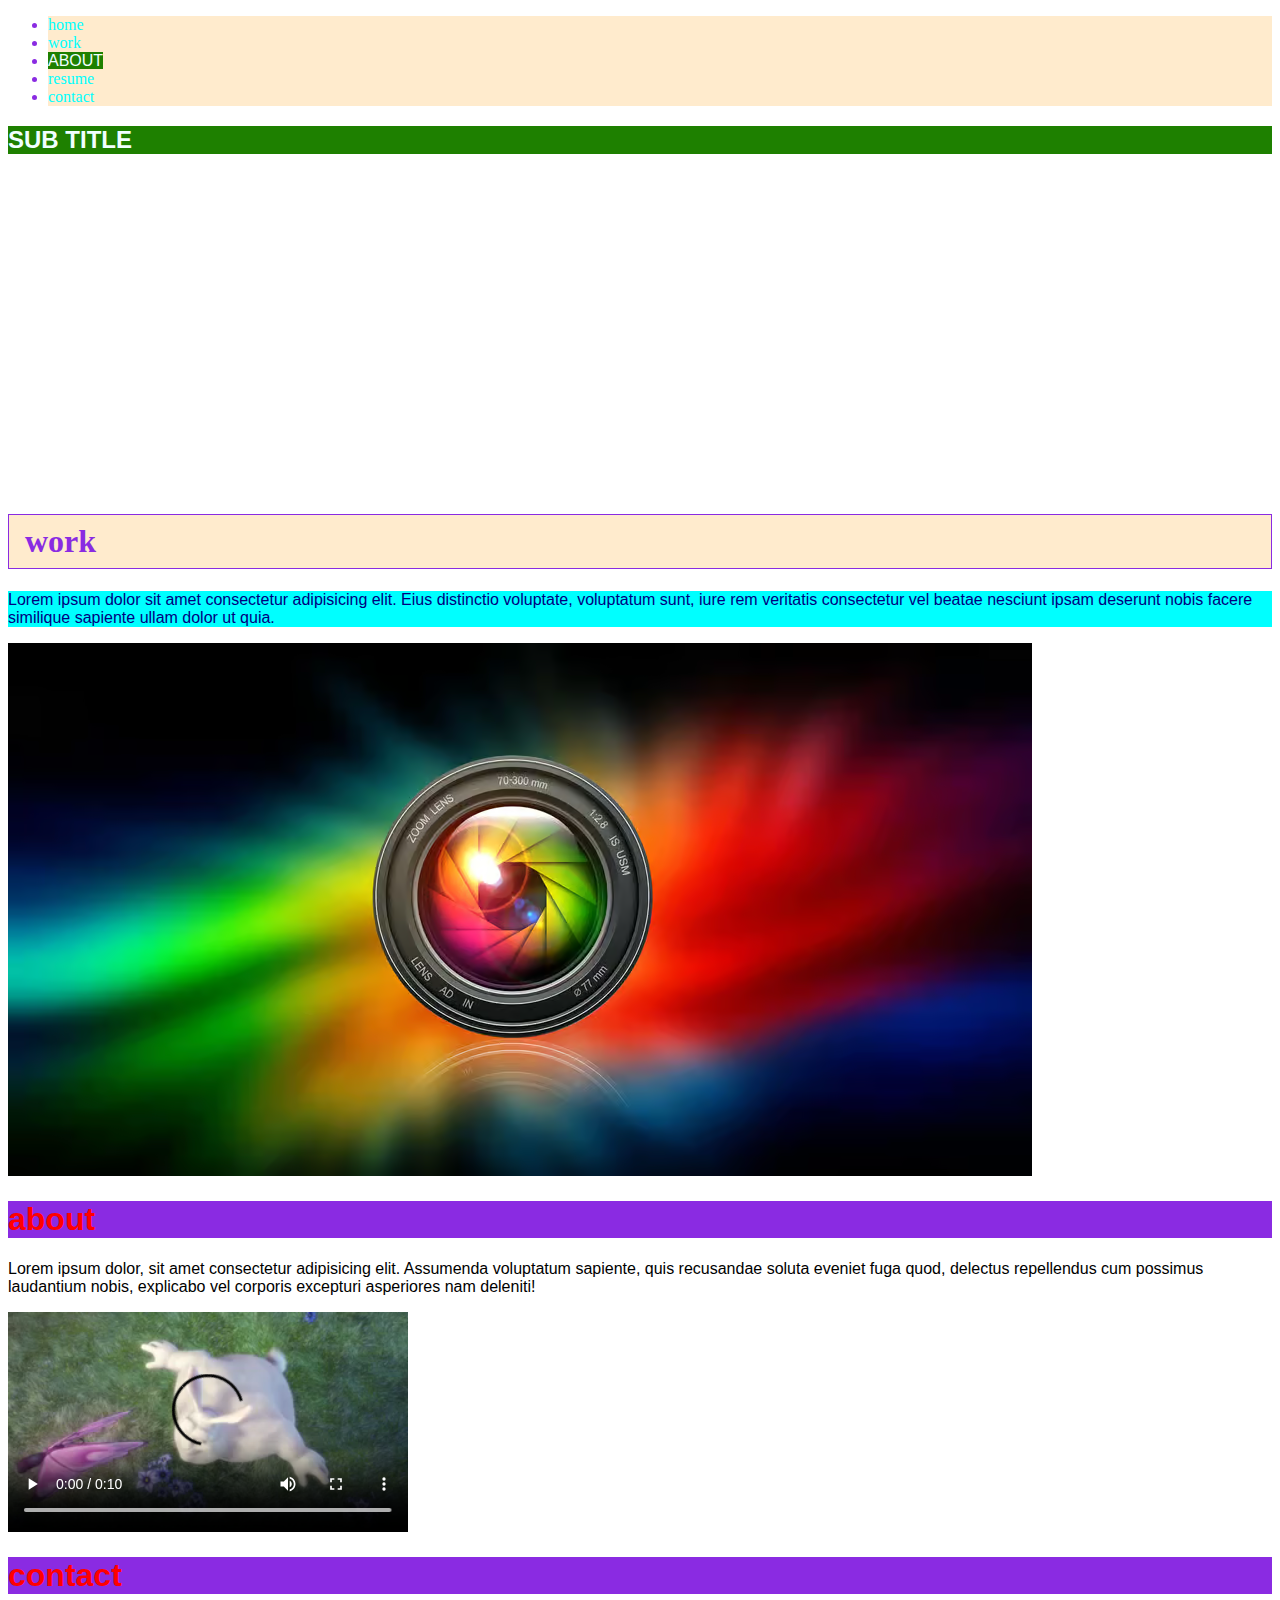
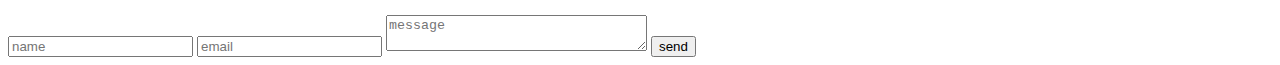
<file: index.html>
<!DOCTYPE html>
<html lang="en">
<head>
    <link rel="stylesheet" href="style.css">
    <meta charset="UTF-8">
    <meta name="viewport" content="width=device-width, initial-scale=1.0">
    <title>nouh</title>
</head>
<body>
    <nav>
        <ul>
            <li><a href="#">home</a></li>
            <li><a href="#work">work</a></li>
            <li><a class="green-bg" href="#about">about</a></li>
            <li><a href="#resume">resume</a></li>
            <li><a href="#contact">contact</a></li>
        </ul>
        <h2 class="green-bg">sub title </h2>

    </nav>
    <section id="work"><iframe width="560" height="315" src="https://www.youtube.com/embed/it1rTvBcfRg?si=-GzcGz25gbiwEFxP" title="YouTube video player" frameborder="0" allow="accelerometer; autoplay; clipboard-write; encrypted-media; gyroscope; picture-in-picture; web-share" referrerpolicy="strict-origin-when-cross-origin" allowfullscreen></iframe>
        
        <h1 class="rounded-border">work</h1>
        <p>
            Lorem ipsum dolor sit amet consectetur adipisicing elit.
             Eius distinctio voluptate, voluptatum sunt, iure rem veritatis
             consectetur vel beatae nesciunt ipsam deserunt nobis
              facere similique sapiente ullam dolor ut quia.
        </p>
    </section>
    <section id="about">
        <img src="./01-intro-773.avif" alt="">
        <h1>about</h1>
        <p>Lorem ipsum dolor, sit amet consectetur adipisicing elit. Assumenda voluptatum sapiente, quis recusandae soluta eveniet fuga quod, delectus repellendus cum possimus laudantium nobis, explicabo vel corporis excepturi asperiores nam deleniti!</p>
    </section>
    <section id="resume"><video width="400" controls>
  <source src="mov_bbb.mp4" type="video/mp4">
  <source src="mov_bbb.ogg" type="video/ogg">
  Your browser does not support HTML video.

  

        <h1>resume</h1>
        <p>Lorem ipsum dolor sit amet consectetur, adipisicing elit. Nobis quaerat corporis esse nihil, incidunt laudantium obcaecati unde tenetur quisquam, adipisci debitis voluptas voluptatibus pariatur officiis quos! Vitae dicta placeat officia!</p>
    </section>
    <section id="contact">
        <h1>contact</h1>
    <form >
        <input type="text" placeholder="name">
        <input type="email" placeholder="email">
        <textarea placeholder="message" cols="30"></textarea>
        <button type="submit">send</button>
    </form>
    </section>

    
</body>
</html>
</file>
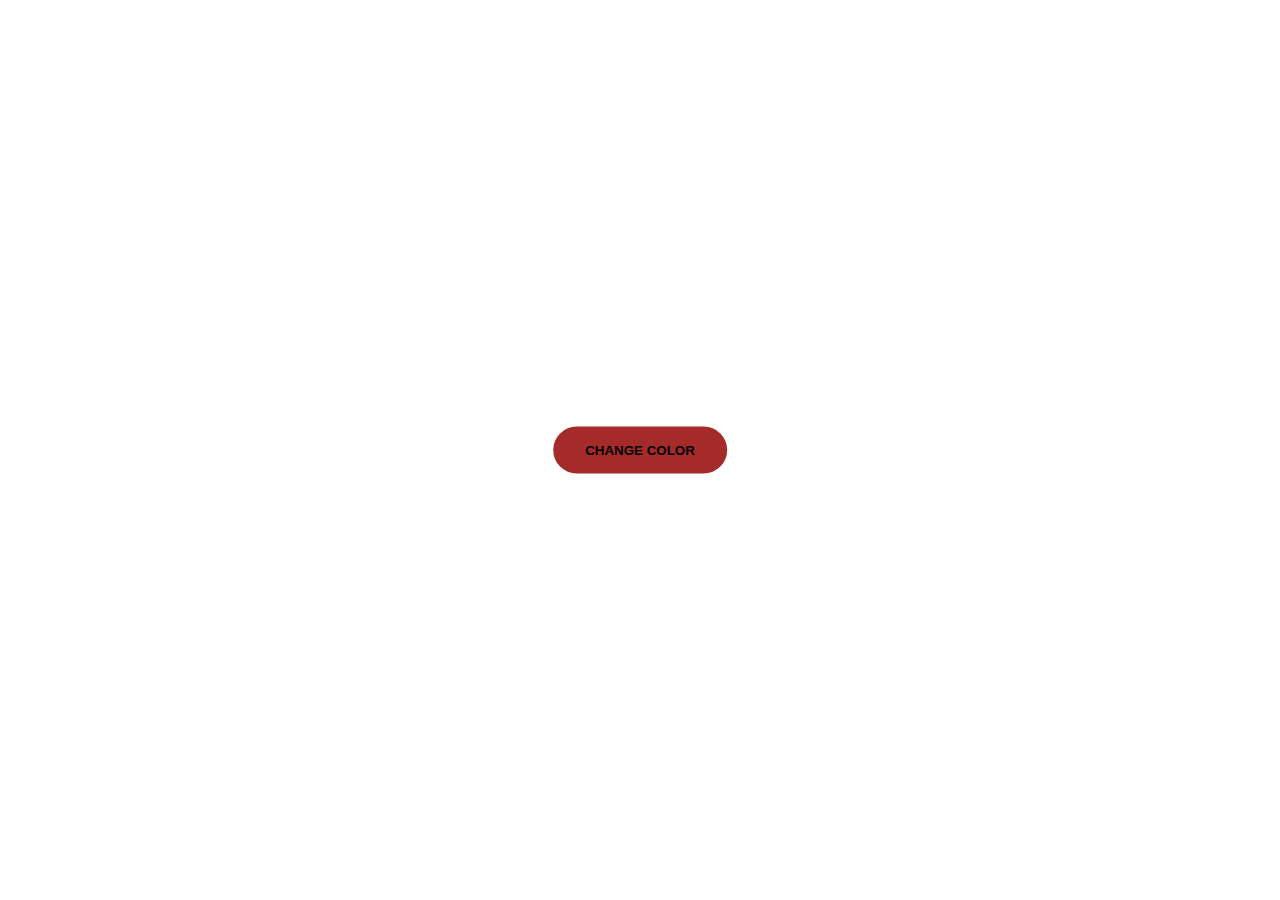
<file: D.X/indxe.html>
<!DOCTYPE html>
<html lang="en">
<head>
    <link rel="stylesheet" href="style.css">
    <meta charset="UTF-8">
    <meta name="viewport" content="width=device-width, initial-scale=1.0">
    <title>change beckround color</title>
</head>

<body>
    <button>change color</button>
</body>
</html>
</file>
<file: style.css>
h1{
    color:red;
    background-color: blueviolet;
    font-family:Impact, Haettenschweiler, 'Arial Narrow Bold', sans-serif;
}
p{
    font-family:'Segoe UI', Tahoma, Geneva, Verdana, sans-serif
    
}
a{
    color:aqua;
    text-decoration:none;
}
.green-bg{
    background-color:rgb(30, 128, 0);
    color: azure;
    text-transform:uppercase;
    font-family:Impact, Haettenschweiler, 'Arial Narrow Bold', sans-serif;
}
#work
p{
    background-color:aqua;
    color:navy;
    font-family:Impact, Haettenschweiler, 'Arial Narrow Bold', sans-serif;
}
.rounded-border{
    border: 1px solid;
    padding: 0.5rem 1rem;
    border: radius 999px; 
}
.rounded-border, 
li{background-color: blanchedalmond;
    color: blueviolet;
    font-family:'Times New Roman', Times, serif;

}
</file>
<file: D.X/style.css>
button{

    position:absolute;
    left: 50%;
    top: 50%;
    transform:translate(-50% , -50%);
    text-transform: uppercase;
    padding: 1rem 2rem;
    border-radius: 999px;
    background-color: brown;
    border: none;
    cursor: pointer;
    font-weight: bolder;
    color: aqua(48, 48, 120);
}

button:hover{
    opacity: 0.5;
    
}
</file>
